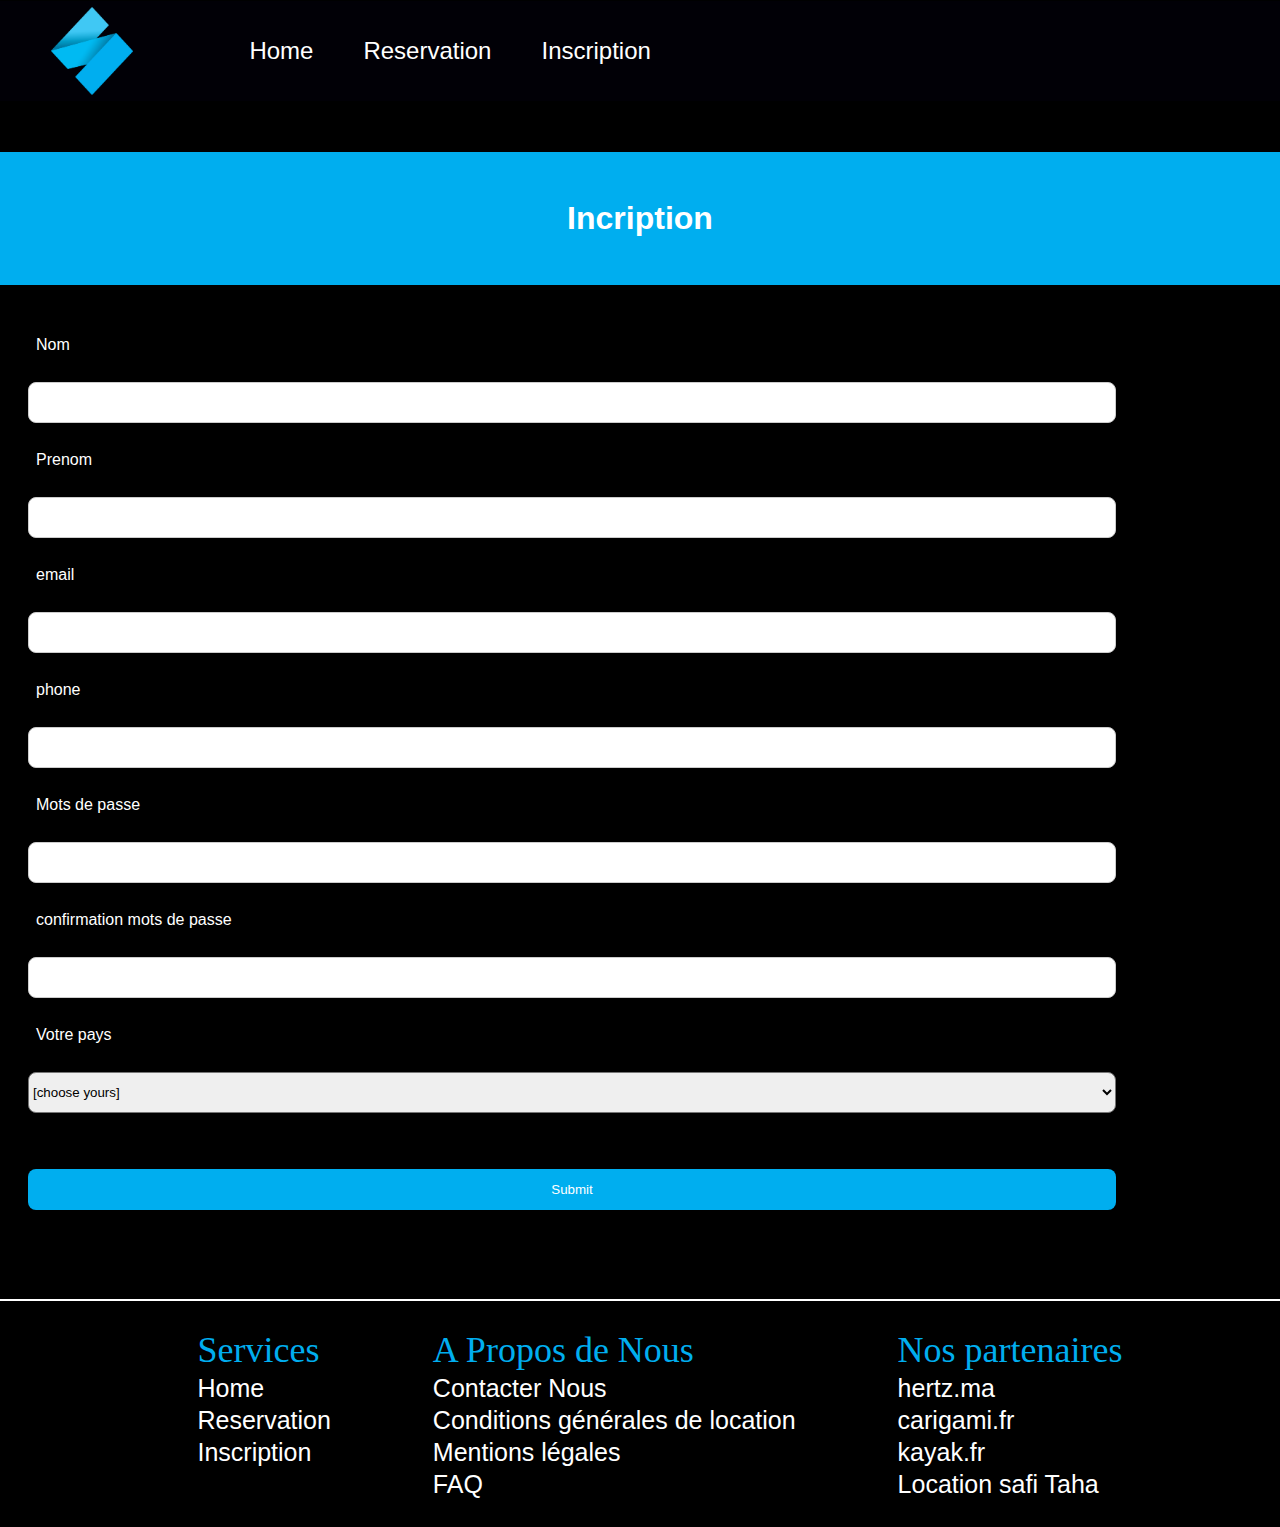
<file: inscription.html>
<!DOCTYPE html>
<html lang="en">
<head>
    <meta charset="UTF-8">
    <meta name="viewport" content="width=device-width, initial-scale=1.0">
    <link rel="stylesheet" href="style.css">
    <title>Document</title>
</head>
<body>
    <div id="navbar"> <div id="LOGO">
        <img src="S-blue.png" alt="" srcset="">
           </div>
          <input type="checkbox" id="check">
              <label for="check" class="checkbtn">
                <i class="fas fa-bars"></i>
              </label>
           <ul>
        <li> <a href="index.html"> Home </a></li>
        <li><a href="RESERVER .html">Reservation </a></li>
        <li> <a href="inscription.html">Inscription</a></li>
           </ul>
          </div>
    
    
    
    
    
    <div id="tit"><h1 id="cc">Incription</h1></div>
    <div class="allc"> 
        <form  name = "myForm">
           <span> Nom</span>
            <input type = "text" required="required" name = "Name" value="" aria-required="true" id="nom"/>
            <span> Prenom</span>
            <input type = "text" required="required" value="" name = "Prenom" aria-required="true" id="pren"/>
            <span> email</span>
            <input type = "text"  required="required" value="" name = "EMail" aria-required="true" id="email"/>
            <span> phone</span>
            <input type = "text" required="required" value="" name = "Phone" aria-required="true" id="tel"/>
            <span> Mots de passe</span>
            <input type = "password" required="required" value="" name = "Phone" aria-required="true" id="mo"/>
            <span> confirmation mots de passe </span>
            <input type = "password" required="required" value="" name = "Phone" aria-required="true" id="cmo"/>
            <span> Votre pays</span>
            <select  required="required" name = "Country">
                <option value = "-1" selected>[choose yours]</option>
                <option value = "1">USA</option>
                <option value = "2">UK</option>
                <option value = "3">Maroc</option>
             </select>
             <input id="ssb" type = "submit" value = "Submit" name="submit" onclick="validation()"/>
             
        </form>
      
    </div>
    <div class="fot">
        <div class="div1">
      <ul>
        <li> <span> Services</span></li>
        <li> <a href="index.html"> Home </a></li>
        <li><a href="RESERVER .html">Reservation </a></li>
        <li> <a href="inscription.html">Inscription</a></li>
           </ul>
          </div>
          <div class="div2">
          <ul>
            <li> <span>  A Propos de Nous</span></li>
            <li> <a href="https://www.hertz.ma/location-voiture-maroc/contact">Contacter Nous </a></li>
            <li><a href="https://www.hertz.ma/location-voiture-maroc/conditions-generales-location">Conditions générales de location </a></li>
            <li> <a href="https://www.hertz.ma/location-voiture-maroc/mentions-legales">Mentions légales</a></li>
            <li> <a href="https://www.hertz.ma/faq">FAQ</a></li>
               </ul>
              </div>

<div class="div3">
               <ul>
                <li> <span>  Nos partenaires </span></li>
                <li> <a href="https://www.hertz.ma/">hertz.ma</a></li>
                <li><a href="https://www.carigami.fr/location-voiture.html?gclid=Cj0KCQiAnL7yBRD3ARIsAJp_oLbb_D_Po19UtouTOCUI7atjcfY9_oVywrAPUyiIamuKUOgISvUayVEaAtXlEALw_wcB">carigami.fr</a></li>
                <li> <a href="https://www.kayak.fr/">kayak.fr</a></li>
                <li> <a href="inscription.html">Location safi Taha</a></li>
                   </ul>
                  </div>
          </div>
<script src="javascript.js"></script>
    


    
    
</body>
</html>
</file>
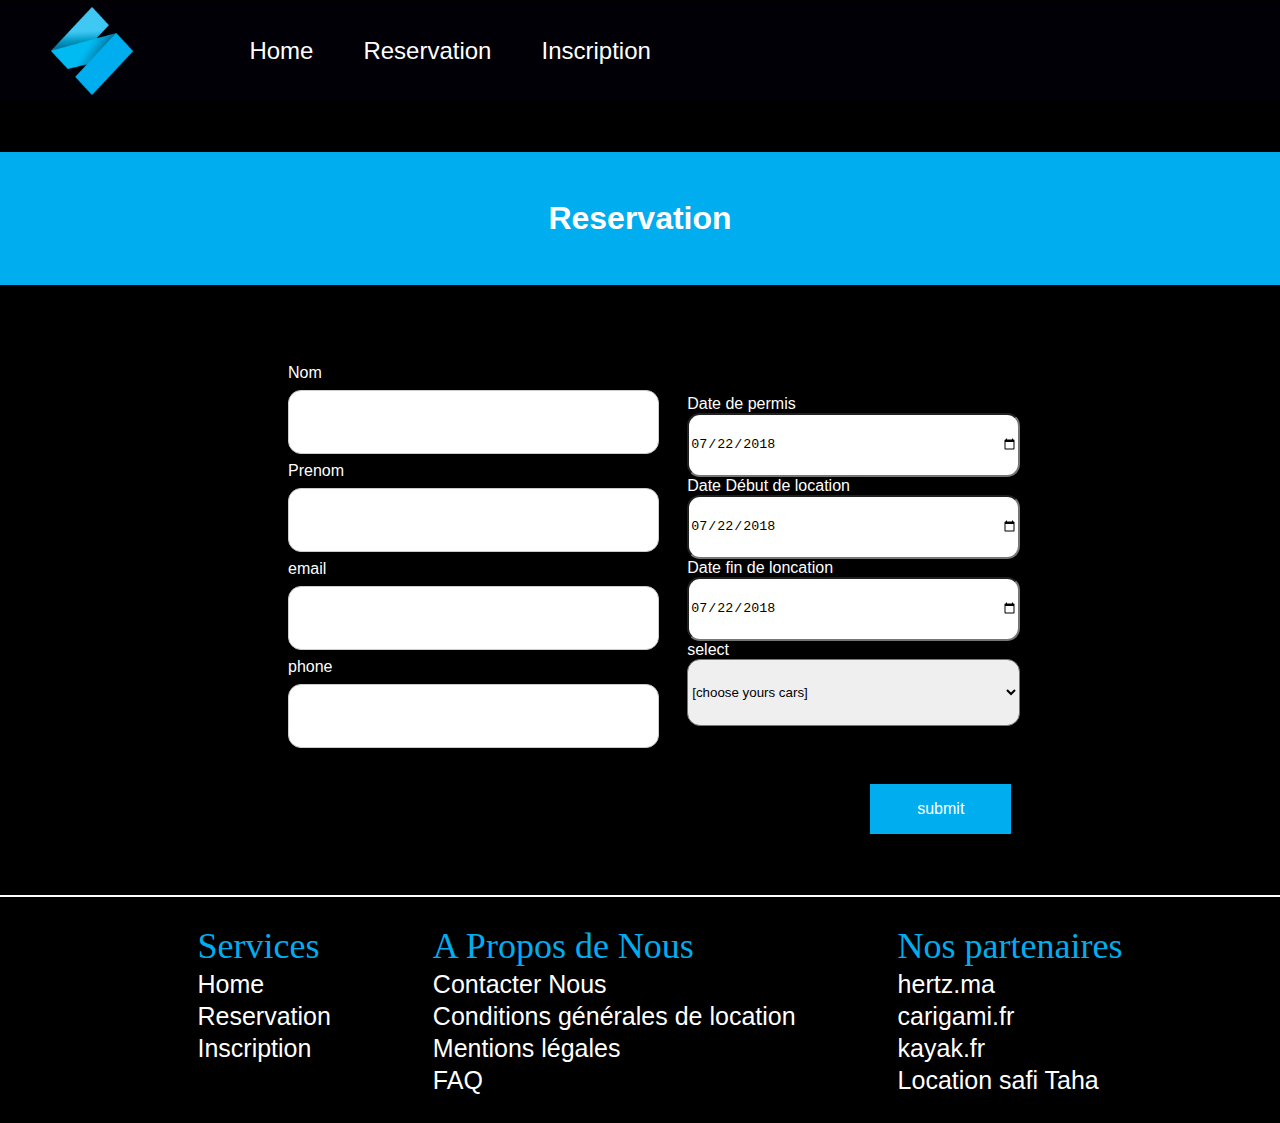
<file: RESERVER .html>
<!DOCTYPE html>
<html lang="en">
<head>
    <meta charset="UTF-8">
    <meta name="viewport" content="width=device-width, initial-scale=1.0">
    <link rel="stylesheet" href="style.css">
    <title>Document</title>
</head>
<body>
    <div id="navbar"> <div id="LOGO">
        <img src="S-blue.png" alt="" srcset="">
           </div>
          <input type="checkbox" id="check">
              <label for="check" class="checkbtn">
                <i class="fas fa-bars"></i>
              </label>
           <ul>
        <li> <a href="index.html"> Home </a></li>
        <li> <a href="RESERVER .html">Reservation </a></li>
        <li> <a href="inscription.html">Inscription</a></li>
           </ul>
          </div>
          <div id="tit"><h1 id="cc">Reservation</h1></div>
<form name="myForm" ><div class="caseall">
    <div id="firstcase">
        <span> Nom</span>
         <input type = "text" required="required" name = "Name" value="" aria-required="true" id="nom"/>
         <span> Prenom</span>
         <input type = "text" required="required" value="" name = "Prenom" aria-required="true" id="pren"/>
         <span> email</span>
         <input type = "text"  required="required" value="" name = "EMail" aria-required="true" id="email"/>
         <span> phone</span>
         <input type = "text" required="required" value="" name = "Phone" aria-required="true" id="tel"/>
        </div>
        <div id="lastcase">
         <span> Date de permis</span>
         <input type="date" id="datep" name="trip-start"
       value="2018-07-22"
       min="1018-01-01" max="2020-12-31" >
       <span> Date Début de location</span>
       <input type="date" id="datel" name="trip-start"
       value="2018-07-22"
       min="1018-01-01" max="2020-12-31">
       <span>Date fin de loncation  </span>
       <input type="date" id="datefl" name="trip-start"
       value="2018-07-22"
       min="1018-01-01" max="2020-12-31">
       <span> select </span>
       <select  required="required" name = "Cars" id="car">
        <option value = "-1" selected>[choose yours cars]</option>
        <option value = "audi r8">audi r8</option>
        <option value = "ford focus">ford focus</option>
        <option value = "bmw m3">bmw m3</option>
        <option value = "jaguar F-type  ">jaguar F-type</option>
     </select>
       
</div>  
  </div>
<div id="rv" type = "submit" value = "Submit" name="submit" onclick="validation()">submit </div>
</form>
 



<div id="id01" class="modal">
  
  <form class="modal-content animate" action="/action_page.php" method="post">
    <div class="imgcontainer">
      <span onclick="document.getElementById('id01').style.display='none'" class="close" title="Close Modal">&times;</span>
      <img src="Page-achat-vente.jpg" alt="Avatar" class="avatar">
    </div>

    <div class="container">
        <label for="uname"><b>votre nom</b></label>
        <div class="aze" id="nomm"> </div>
  
        <label for="psw"><b>votre prenom</b></label>
        <div id="myDiv" class="aze"> </div>
        <label for="psw"><b>votre email</b></label>
        <div class="aze" id="myemail"> </div>
        <label for="psw"><b>votre telephone</b></label>
        <div class="aze" id="mytel"> </div>
        <label for="psw"><b>votre date permis</b></label>
        <div class="aze" id="mydatep"> </div>
        <label for="psw"><b>date de fin de location</b></label>
        <div class="aze" id="mydatef"> </div>
        <label for="psw"><b>votre voiture que vous avez choisire</b></label>
        <div class="aze" id="myv"> </div>
        <button type="submit">validè</button>
       
      </div>

    <div class="container" style="background-color:#f1f1f1">
      <button type="button" onclick="document.getElementById('id01').style.display='none'" class="cancelbtn">Cancel</button>
    
    </div>
  </form>
</div>

<div class="fot">
  <div class="div1">
<ul>
  <li> <span> Services</span></li>
  <li> <a href="index.html"> Home </a></li>
  <li><a href="RESERVER .html">Reservation </a></li>
  <li> <a href="inscription.html">Inscription</a></li>
     </ul>
    </div>
    <div class="div2">
    <ul>
      <li> <span>  A Propos de Nous</span></li>
      <li> <a href="https://www.hertz.ma/location-voiture-maroc/contact">Contacter Nous </a></li>
      <li><a href="https://www.hertz.ma/location-voiture-maroc/conditions-generales-location">Conditions générales de location </a></li>
      <li> <a href="https://www.hertz.ma/location-voiture-maroc/mentions-legales">Mentions légales</a></li>
      <li> <a href="https://www.hertz.ma/faq">FAQ</a></li>
         </ul>
        </div>

<div class="div3">
         <ul>
          <li> <span>  Nos partenaires </span></li>
          <li> <a href="https://www.hertz.ma/">hertz.ma</a></li>
          <li><a href="https://www.carigami.fr/location-voiture.html?gclid=Cj0KCQiAnL7yBRD3ARIsAJp_oLbb_D_Po19UtouTOCUI7atjcfY9_oVywrAPUyiIamuKUOgISvUayVEaAtXlEALw_wcB">carigami.fr</a></li>
          <li> <a href="https://www.kayak.fr/">kayak.fr</a></li>
          <li> <a href="inscription.html">Location safi Taha</a></li>
             </ul>
            </div>
    </div>  



</body>
<script src="javascript2.js"></script>
</html>
</file>
<file: style.css>
body {
  background-color: black;
}

#logo {
  width: 9%;
  margin-top: -70PX;
  margin-left: 71PX;
}

#navbar {
  display: -webkit-box;
  display: -ms-flexbox;
  display: flex;
  margin-top: 1PX;
  background-color: #010006;
  width: 100%;
  height: 100PX;
  -webkit-box-align: center;
      -ms-flex-align: center;
          align-items: center;
  -webkit-box-pack: start;
      -ms-flex-pack: start;
          justify-content: flex-start;
}

#navbar ul {
  text-align: center;
  list-style-type: none;
  display: -webkit-box;
  display: -ms-flexbox;
  display: flex;
}

#navbar li a {
  color: white;
  font-size: 150%;
  text-decoration: none;
  float: left;
  padding: 14px 25px;
}

#navbar :hover a {
  color: #fff;
}

#LOGO {
  display: -webkit-box;
  display: -ms-flexbox;
  display: flex;
  margin: 4%;
}

#LOGO img {
  width: 82PX;
}

#BACK {
  width: 100%;
}

#con {
  display: -webkit-box;
  display: -ms-flexbox;
  display: flex;
  width: 100%;
  height: auto;
  color: white;
  background-size: cover;
  background-image: url(background2.jpg);
}

#textt {
  padding: 112PX;
  font-size: 384%;
  margin-top: 49PX;
}

#textt input {
  background-color: #00aeef;
  border: 0px;
  width: 183PX;
  height: 54PX;
  border-radius: 20PX;
  color: WHITE;
  font-size: 37%;
  cursor: pointer;
}

p {
  font-size: 55%;
}

* {
  -webkit-box-sizing: border-box;
          box-sizing: border-box;
}

body {
  font-family: Verdana, sans-serif;
  margin: 0;
}

.mySlides {
  display: none;
}

img {
  vertical-align: middle;
}

/* Slideshow container */
.slideshow-container {
  max-width: 1000px;
  position: relative;
  margin: auto;
}

/* Next & previous buttons */
.prev, .next {
  cursor: pointer;
  position: absolute;
  top: 50%;
  width: auto;
  padding: 16px;
  margin-top: -22px;
  color: white;
  font-weight: bold;
  font-size: 18px;
  -webkit-transition: 0.6s ease;
  transition: 0.6s ease;
  border-radius: 0 3px 3px 0;
  -webkit-user-select: none;
     -moz-user-select: none;
      -ms-user-select: none;
          user-select: none;
}

/* Position the "next button" to the right */
.next {
  right: 0;
  border-radius: 3px 0 0 3px;
}

/* On hover, add a black background color with a little bit see-through */
.prev:hover, .next:hover {
  background-color: rgba(0, 0, 0, 0.8);
}

/* Caption text */
.text {
  color: #f2f2f2;
  font-size: 40px;
  padding: 8px 12px;
  position: absolute;
  bottom: 8px;
  width: 100%;
  text-align: center;
}

/* Number text (1/3 etc) */
.numbertext {
  color: #f2f2f2;
  font-size: 12px;
  padding: 8px 12px;
  position: absolute;
  top: 0;
}

/* Fading animation */
.fade {
  -webkit-animation-name: fade;
  -webkit-animation-duration: 1.5s;
  animation-name: fade;
  animation-duration: 1.5s;
}

@-webkit-keyframes fade {
  from {
    opacity: .4;
  }
  to {
    opacity: 1;
  }
}

@keyframes fade {
  from {
    opacity: .4;
  }
  to {
    opacity: 1;
  }
}

/* On smaller screens, decrease text size */
@media only screen and (max-width: 300px) {
  .prev, .next, .text {
    font-size: 11px;
  }
}

#contall {
  display: -webkit-box;
  display: -ms-flexbox;
  display: flex;
  margin-top: 65PX;
  -ms-flex-wrap: nowrap;
      flex-wrap: nowrap;
}

#contall #about {
  font-size: 221%;
  width: 50%;
  padding: 33PX;
  margin-top: 36PX;
  color: white;
}

#contall #about h1 {
  color: #00aeef;
  font-size: 134%;
}

#contall #about span {
  font-size: 95%;
}

.mySlides-fade img {
  border-radius: 30PX;
}

.footer {
  height: 100PX;
  background-color: #000000;
}

.checkbtn {
  font-size: 30px;
  color: white;
  float: right;
  line-height: 80px;
  margin-right: 40px;
  cursor: pointer;
  display: none;
}

#check {
  display: none;
}

@media (max-width: 1234px) {
  #textt {
    width: 100%;
    font-size: 318%;
    padding: 32PX;
  }
  #textt p {
    font-size: 39%;
  }
  #contall #about h1 {
    color: #00aeef;
    font-size: 103%;
  }
  #contall {
    display: -webkit-box;
    display: -ms-flexbox;
    display: flex;
    -webkit-box-pack: center;
        -ms-flex-pack: center;
            justify-content: center;
    margin-top: 65PX;
    -ms-flex-wrap: nowrap;
    flex-wrap: wrap;
  }
  .imgabout img {
    width: 100%;
  }
  #contall #about h1 {
    color: #00aeef;
    font-size: 119%;
  }
  #contall #about {
    padding: 18PX;
    -webkit-box-orient: vertical;
    -webkit-box-direction: normal;
    -ms-flex-direction: column;
    margin-top: -81PX;
    color: white;
    font-size: 165%;
    text-align: center;
    width: 100%;
  }
  .allmenu .checkbtn {
    display: block;
    margin-left: 57%;
  }
  .allmenu ul {
    position: fixed;
    width: 100%;
    height: 146PX;
    background: #00aeef;
    top: 80px;
    left: -100%;
    display: -webkit-box;
    display: -ms-flexbox;
    display: flex;
    text-align: center;
    -webkit-transition: all .5s;
    transition: all .5s;
  }
  .allmenu #navbar ul li {
    display: block;
    margin: 50px 0;
    display: -webkit-box;
    display: -ms-flexbox;
    display: flex;
    line-height: 30px;
    margin-left: -26PX;
  }
  .allmenu #navbar ul li a {
    font-size: 20px;
    left: 127PX;
  }
  .allmenu a:hover, .allmenu a.active {
    background: none;
    color: #00aeef;
  }
  .allmenu #check:checked ~ ul {
    left: 0;
    position: absolute;
    -webkit-box-pack: center;
        -ms-flex-pack: center;
            justify-content: center;
    height: 146PX;
  }
  .allmenu .text {
    font-size: 100%;
  }
}

div.gallery {
  margin: 16px;
  border: 1px solid rgba(0, 234, 255, 0.712);
  float: left;
  height: 356PX;
  -webkit-box-orient: vertical;
  -webkit-box-direction: normal;
      -ms-flex-direction: column;
          flex-direction: column;
  display: -webkit-box;
  display: -ms-flexbox;
  display: flex;
  /* justify-content: center; */
  width: 353px;
  -webkit-box-align: center;
      -ms-flex-align: center;
          align-items: center;
}

div.gallery:hover {
  border: 5px solid #00aeef;
}

div img {
  width: 100%;
  height: auto;
}

* div.desc {
  padding: 15px;
  color: #fff;
  text-align: center;
}

#allgallery {
  display: -webkit-box;
  display: -ms-flexbox;
  display: flex;
  -webkit-box-pack: center;
      -ms-flex-pack: center;
          justify-content: center;
}

#allgallery .gallery input {
  background-color: #00aeef;
  border: 0px;
  width: 220PX;
  height: 54PX;
  border-radius: 20PX;
  color: WHITE;
  font-size: 120%;
  -webkit-box-pack: center;
      -ms-flex-pack: center;
          justify-content: center;
  cursor: pointer;
}

.footer {
  height: 116PX;
  border-top: 5PX solid #ffffff;
  -webkit-box-align: center;
      -ms-flex-align: center;
          align-items: center;
  display: -webkit-box;
  display: -ms-flexbox;
  display: flex;
  -webkit-box-pack: center;
      -ms-flex-pack: center;
          justify-content: center;
  margin-top: 111PX;
}

.footer i {
  color: #fff;
  color: #fff;
  margin: 104PX;
  font-size: 54PX;
  margin-top: 173PX;
}

@media (min-width: 100PX) and (max-width: 1423px) {
  #allgallery {
    display: -webkit-box;
    display: -ms-flexbox;
    display: flex;
    -ms-flex-wrap: wrap;
        flex-wrap: wrap;
    -ms-flex-pack: distribute;
        justify-content: space-around;
    -webkit-box-align: center;
        -ms-flex-align: center;
            align-items: center;
    padding: 20px;
  }
  .gallery {
    margin: 0px;
    font-size: 13px;
    display: -webkit-box;
    display: -ms-flexbox;
    display: flex;
    -webkit-box-orient: vertical;
    -webkit-box-direction: normal;
        -ms-flex-direction: column;
            flex-direction: column;
    -webkit-box-align: center;
        -ms-flex-align: center;
            align-items: center;
  }
}

#tit {
  display: -webkit-box;
  display: -ms-flexbox;
  display: flex;
  -webkit-box-pack: center;
      -ms-flex-pack: center;
          justify-content: center;
  background-color: #00aeef;
  height: 133PX;
  -webkit-box-align: center;
      -ms-flex-align: center;
          align-items: center;
  margin-top: 4%;
}

#tit #cc {
  color: white;
}

.allc {
  display: -webkit-box;
  display: -ms-flexbox;
  display: flex;
  margin-left: 30%;
  margin-top: 4%;
}

.allc form {
  display: -webkit-box;
  display: -ms-flexbox;
  display: flex;
  -webkit-box-orient: vertical;
  -webkit-box-direction: normal;
      -ms-flex-direction: column;
          flex-direction: column;
}

.allc form input {
  width: 318%;
  height: 85PX;
  border-radius: 8PX;
  margin: 28PX;
}

.allc form span {
  color: #ffffff;
  margin-left: 36PX;
}

.allc form select {
  width: 318%;
  height: 85PX;
  border-radius: 8PX;
  margin: 28PX;
}

.allc form #ssb {
  background-color: #00aeef;
  border: 0PX;
  color: white;
}

@media (min-width: 100PX) and (max-width: 1423px) {
  #tit {
    display: -webkit-box;
    display: -ms-flexbox;
    display: flex;
    -webkit-box-pack: center;
        -ms-flex-pack: center;
            justify-content: center;
    background-color: #00aeef;
    height: 133PX;
    -webkit-box-align: center;
        -ms-flex-align: center;
            align-items: center;
    margin-top: 4%;
  }
  #tit #cc {
    color: white;
  }
  .allc {
    display: -webkit-box;
    display: -ms-flexbox;
    display: flex;
    margin-left: 0%;
    margin-top: 4%;
  }
  .allc form {
    width: 85%;
    display: -webkit-box;
    display: -ms-flexbox;
    display: flex;
    -webkit-box-orient: vertical;
    -webkit-box-direction: normal;
        -ms-flex-direction: column;
            flex-direction: column;
  }
  .allc form input {
    width: 100%;
    height: 41PX;
    border-radius: 8PX;
  }
  .allc form span {
    color: #ffffff;
    margin-left: 36PX;
  }
  .allc form select {
    width: 100%;
    height: 41PX;
    border-radius: 8PX;
  }
  .allc form #ssb {
    background-color: #00aeef;
    border: 0PX;
    color: white;
  }
}

.caseall {
  display: -webkit-box;
  display: -ms-flexbox;
  display: flex;
  -webkit-box-pack: center;
      -ms-flex-pack: center;
          justify-content: center;
  -webkit-box-align: center;
      -ms-flex-align: center;
          align-items: center;
  margin-top: 4%;
}

.caseall span {
  color: white;
}

.caseall input {
  height: 64PX;
  border-radius: 13px;
}

.caseall #firstcase {
  display: -webkit-box;
  display: -ms-flexbox;
  display: flex;
  -webkit-box-orient: vertical;
  -webkit-box-direction: normal;
      -ms-flex-direction: column;
          flex-direction: column;
  margin: 28PX;
  width: 29%;
}

.caseall #lastcase {
  display: -webkit-box;
  display: -ms-flexbox;
  display: flex;
  -webkit-box-orient: vertical;
  -webkit-box-direction: normal;
      -ms-flex-direction: column;
          flex-direction: column;
  width: 26%;
}

.caseall select {
  height: 67PX;
  border-radius: 13PX;
}

.caseall #ssb {
  color: black;
  margin-top: 405PX;
  width: 11%;
  background-color: #00aeef;
  border: 0px;
  border-radius: 11PX;
  color: white;
  margin-left: -211PX;
}

#rv {
  background-color: #00aeef;
  width: 11%;
  height: 50PX;
  display: -webkit-box;
  display: -ms-flexbox;
  display: flex;
  -webkit-box-pack: center;
      -ms-flex-pack: center;
          justify-content: center;
  -webkit-box-align: center;
      -ms-flex-align: center;
          align-items: center;
  color: white;
  margin-left: 68%;
}

body {
  font-family: Arial, Helvetica, sans-serif;
}

/* Full-width input fields */
input[type=text], input[type=password] {
  width: 100%;
  padding: 12px 20px;
  margin: 8px 0;
  display: inline-block;
  border: 1px solid #ccc;
  -webkit-box-sizing: border-box;
          box-sizing: border-box;
}

/* Set a style for all buttons */
button {
  background-color: #00aeef;
  color: white;
  padding: 14px 20px;
  margin: 8px 0;
  border: none;
  cursor: pointer;
  width: 100%;
}

button:hover {
  opacity: 0.8;
}

/* Extra styles for the cancel button */
.cancelbtn {
  width: auto;
  padding: 10px 18px;
  background-color: #f44336;
}

/* Center the image and position the close button */
.imgcontainer {
  text-align: center;
  margin: 24px 0 12px 0;
  position: relative;
}

.aze {
  width: 100%;
  height: 37PX;
  display: -webkit-box;
  display: -ms-flexbox;
  display: flex;
  border: 1PX SOLID #00aeef;
  -webkit-box-pack: center;
      -ms-flex-pack: center;
          justify-content: center;
  -webkit-box-align: center;
      -ms-flex-align: center;
          align-items: center;
}

img.avatar {
  width: 40%;
  border-radius: 50%;
}

.container {
  padding: 16px;
}

span.psw {
  float: right;
  padding-top: 16px;
}

/* The Modal (background) */
.modal {
  display: none;
  /* Hidden by default */
  position: fixed;
  /* Stay in place */
  z-index: 1;
  /* Sit on top */
  left: 0;
  top: 0;
  width: 100%;
  /* Full width */
  height: 100%;
  /* Full height */
  overflow: auto;
  /* Enable scroll if needed */
  background-color: black;
  /* Fallback color */
  background-color: rgba(0, 0, 0, 0.4);
  /* Black w/ opacity */
  padding-top: 60px;
}

/* Modal Content/Box */
.modal-content {
  background-color: #fefefe;
  margin: 5% auto 15% auto;
  /* 5% from the top, 15% from the bottom and centered */
  border: 1px solid #888;
  width: 80%;
  /* Could be more or less, depending on screen size */
}

/* The Close Button (x) */
.close {
  position: absolute;
  right: 25px;
  top: 0;
  color: #000;
  font-size: 35px;
  font-weight: bold;
}

.close:hover,
.close:focus {
  color: red;
  cursor: pointer;
}

/* Add Zoom Animation */
.animate {
  -webkit-animation: animatezoom 0.6s;
  animation: animatezoom 0.6s;
}

@-webkit-keyframes animatezoom {
  from {
    -webkit-transform: scale(0);
  }
  to {
    -webkit-transform: scale(1);
  }
}

@keyframes animatezoom {
  from {
    -webkit-transform: scale(0);
            transform: scale(0);
  }
  to {
    -webkit-transform: scale(1);
            transform: scale(1);
  }
}

/* Change styles for span and cancel button on extra small screens */
@media screen and (max-width: 300px) {
  span.psw {
    display: block;
    float: none;
  }
  .cancelbtn {
    width: 100%;
  }
}

.fot {
  display: -webkit-box;
  display: -ms-flexbox;
  display: flex;
  border-top: 2PX solid white;
  -ms-flex-wrap: wrap;
      flex-wrap: wrap;
  margin-top: 231px;
  -webkit-box-pack: center;
      -ms-flex-pack: center;
          justify-content: center;
}

.fot ul {
  margin: 142PX;
}

.fot ul li {
  margin: 3PX;
}

.fot ul li a {
  color: white;
  text-decoration: none;
  font-size: 25PX;
}

.fot ul li span {
  color: #00aeef;
  font-size: 36PX;
  font-family: fantasy;
}

@media (min-width: 100PX) and (max-width: 1423px) {
  .fot {
    display: -webkit-box;
    display: -ms-flexbox;
    display: flex;
    -ms-flex-wrap: wrap;
        flex-wrap: wrap;
    margin-top: 61px;
  }
  .fot ul {
    margin: 28PX;
  }
  .fot ul a {
    -webkit-box-pack: center;
        -ms-flex-pack: center;
            justify-content: center;
  }
}
/*# sourceMappingURL=style.css.map */
</file>
